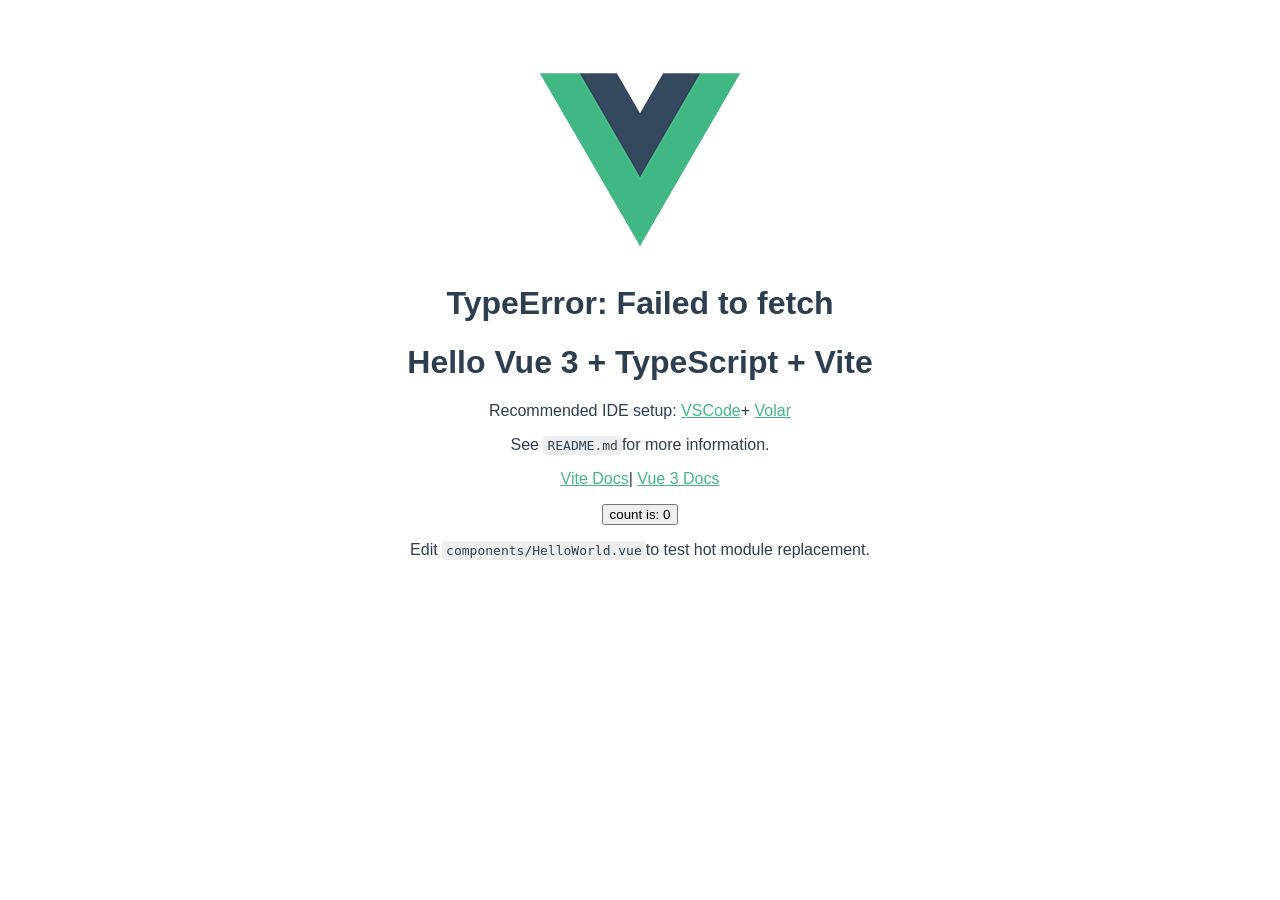
<file: index.html>
<!DOCTYPE html>
<html lang="en">
  <head>
    <meta charset="UTF-8" />
    <link rel="icon" href="/favicon.ico" />
    <meta name="viewport" content="width=device-width, initial-scale=1.0" />
    <title>Vite App</title>
    <script type="module" crossorigin src="/assets/index.0305f304.js"></script>
    <link rel="modulepreload" href="/assets/vendor.45b4a027.js">
    <link rel="stylesheet" href="/assets/index.2da7d100.css">
  </head>
  <body>
    <div id="app"></div>
    
  </body>
</html>
</file>
<file: assets/index.2da7d100.css>
a[data-v-e151773c]{color:#42b983}label[data-v-e151773c]{margin:0 .5em;font-weight:700}code[data-v-e151773c]{background-color:#eee;padding:2px 4px;border-radius:4px;color:#304455}#app{font-family:Avenir,Helvetica,Arial,sans-serif;-webkit-font-smoothing:antialiased;-moz-osx-font-smoothing:grayscale;text-align:center;color:#2c3e50;margin-top:60px}
</file>
